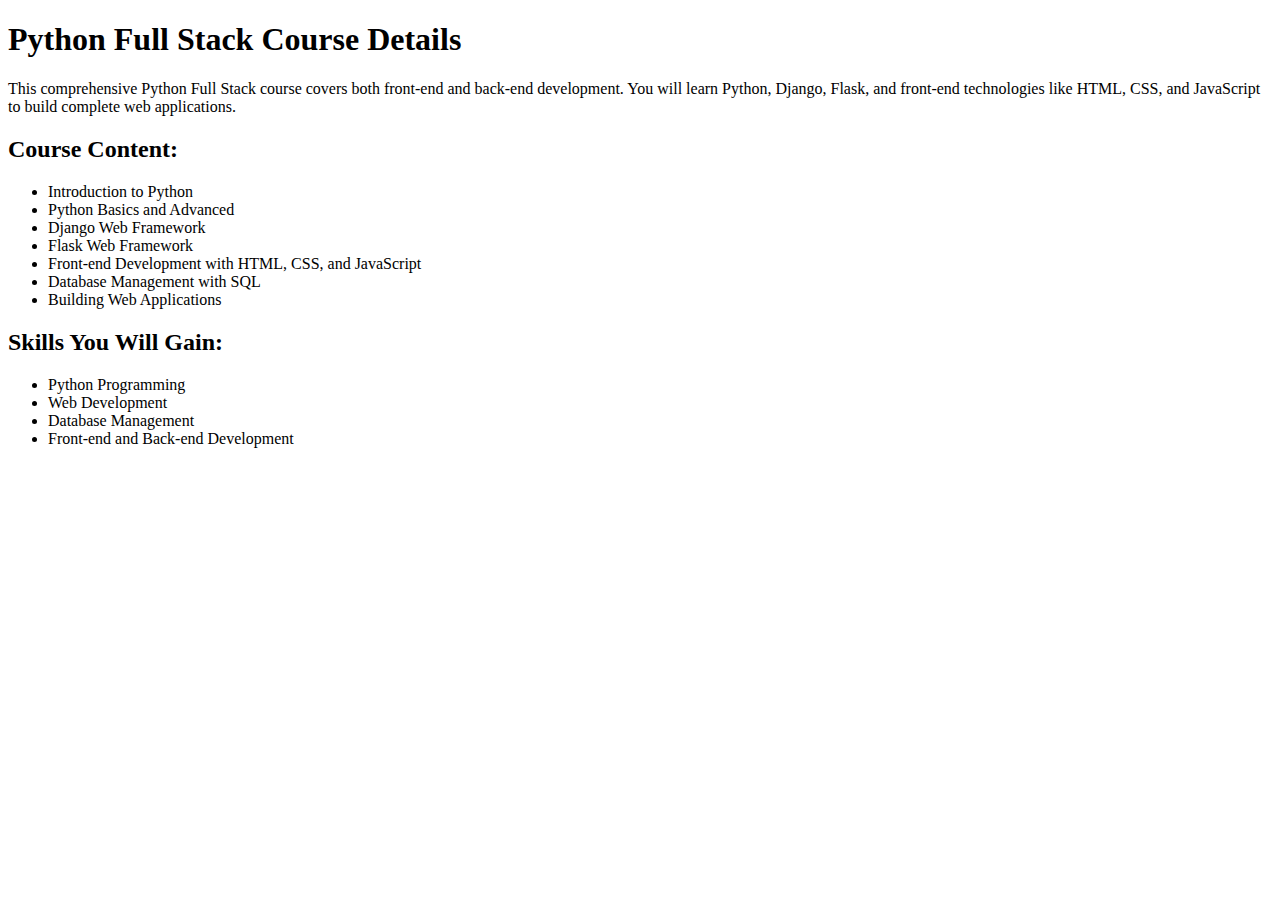
<file: fs.html>
<!DOCTYPE html>
<html lang="en">
<head>
    <meta charset="UTF-8">
    <meta name="viewport" content="width=device-width, initial-scale=1.0">
    <title>Course Details</title>
    <link rel="stylesheet" >
</head>
<body>
    <div class="container">
        <h1>Python Full Stack Course Details</h1>
        
        <div class="course-details">
            
            <p>This comprehensive Python Full Stack course covers both front-end and back-end development. You will learn Python, Django, Flask, and front-end technologies like HTML, CSS, and JavaScript to build complete web applications.</p>
            <h2>Course Content:</h2>
            <ul>
                <li>Introduction to Python</li>
                <li>Python Basics and Advanced</li>
                <li>Django Web Framework</li>
                <li>Flask Web Framework</li>
                <li>Front-end Development with HTML, CSS, and JavaScript</li>
                <li>Database Management with SQL</li>
                <li>Building Web Applications</li>
            </ul>
            <h2>Skills You Will Gain:</h2>
            <ul>
                <li>Python Programming</li>
                <li>Web Development</li>
                <li>Database Management</li>
                <li>Front-end and Back-end Development</li>
            </ul>
        </div>
    </div>
</body>
</html>
</file>
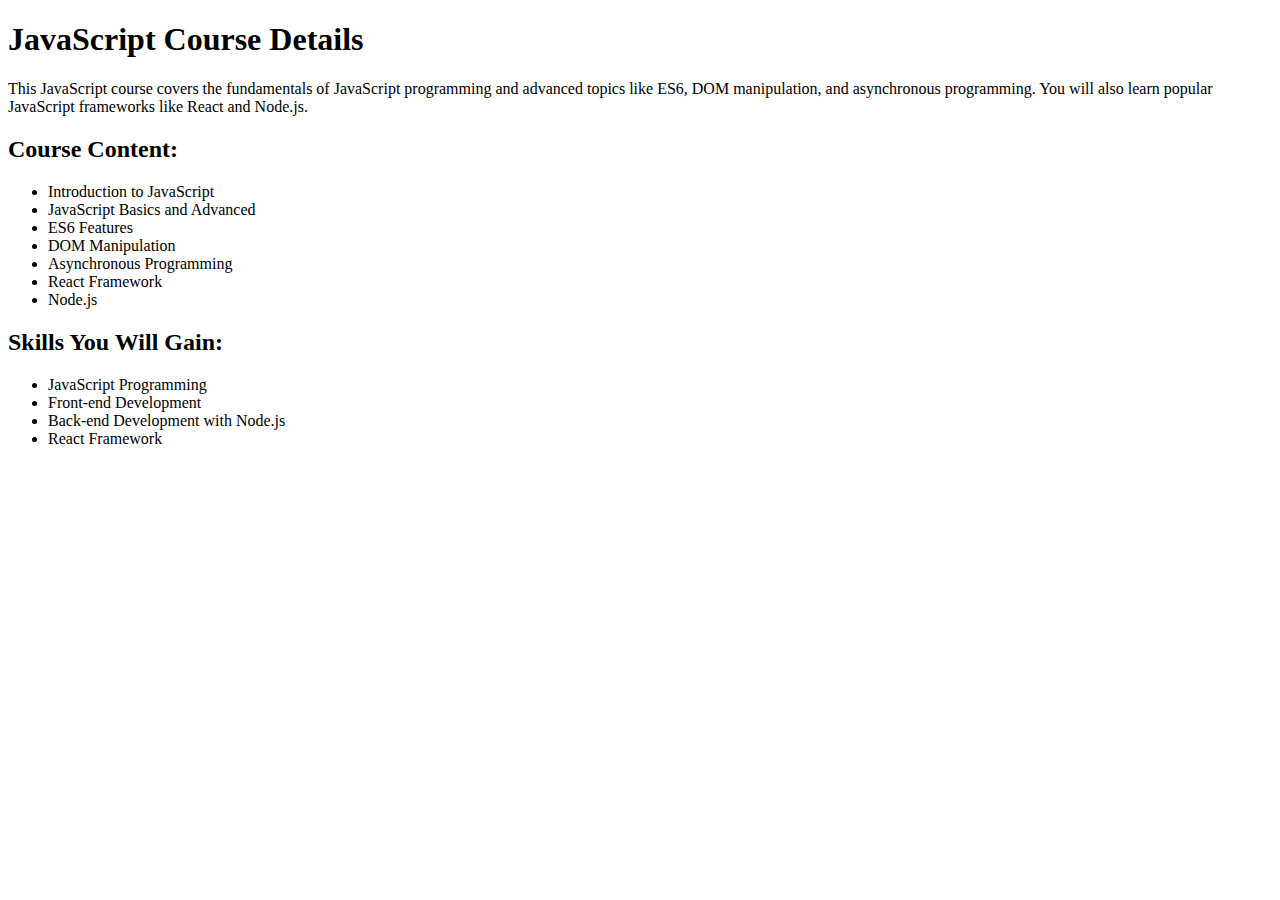
<file: js.html>
<!DOCTYPE html>
<html lang="en">
<head>
    <meta charset="UTF-8">
    <meta name="viewport" content="width=device-width, initial-scale=1.0">
    <title>Course Details</title>
    <link rel="stylesheet">
</head>
<body>
    <div class="container">
        <h1>JavaScript Course Details</h1>
        
        <div class="course-details">
            
            <p>This JavaScript course covers the fundamentals of JavaScript programming and advanced topics like ES6, DOM manipulation, and asynchronous programming. You will also learn popular JavaScript frameworks like React and Node.js.</p>
            <h2>Course Content:</h2>
            <ul>
                <li>Introduction to JavaScript</li>
                <li>JavaScript Basics and Advanced</li>
                <li>ES6 Features</li>
                <li>DOM Manipulation</li>
                <li>Asynchronous Programming</li>
                <li>React Framework</li>
                <li>Node.js</li>
            </ul>
            <h2>Skills You Will Gain:</h2>
            <ul>
                <li>JavaScript Programming</li>
                <li>Front-end Development</li>
                <li>Back-end Development with Node.js</li>
                <li>React Framework</li>
            </ul>
        </div>
    </div>
</body>
</html>
</file>
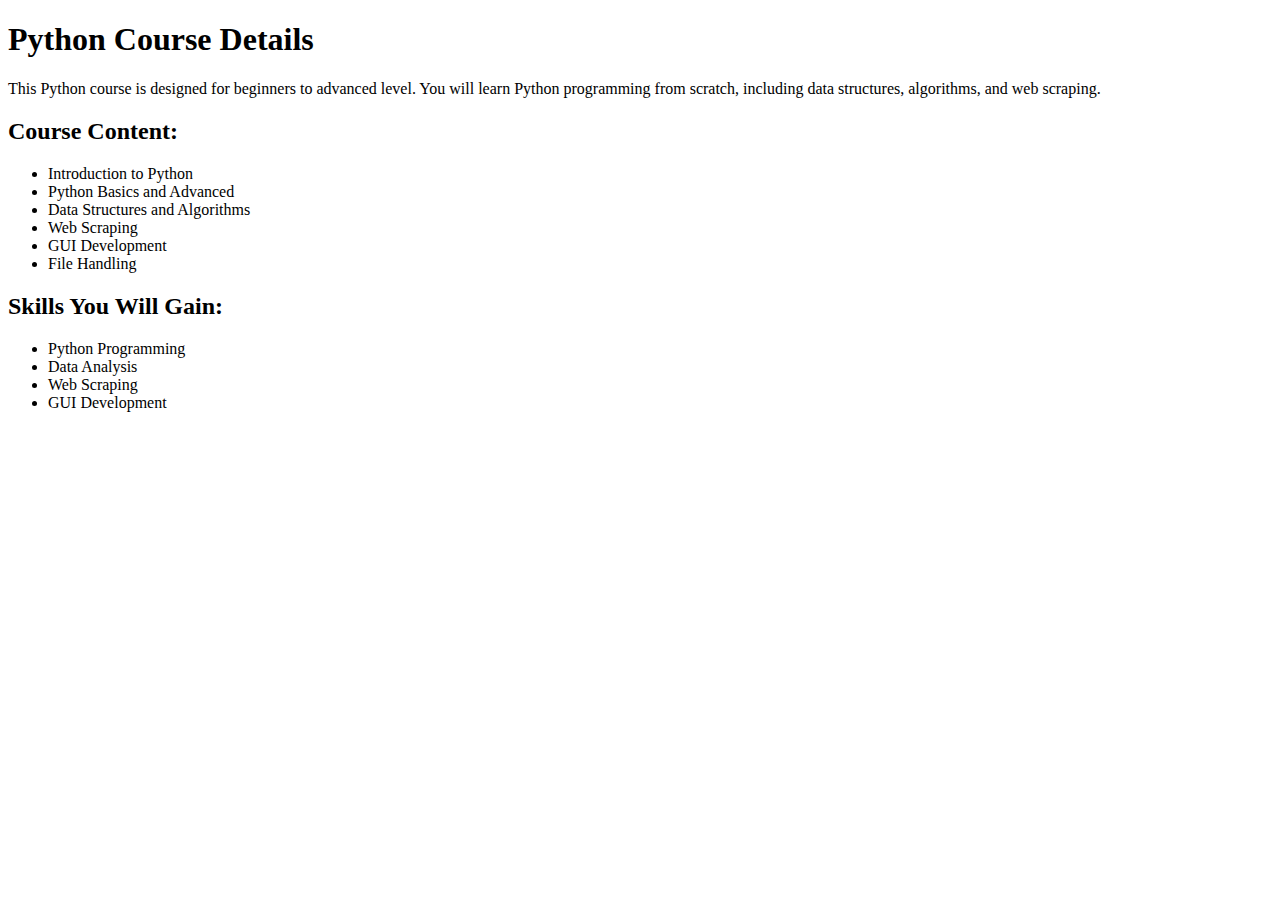
<file: python.html>
<!DOCTYPE html>
<html lang="en">
<head>
    <meta charset="UTF-8">
    <meta name="viewport" content="width=device-width, initial-scale=1.0">
    <title>Course Details</title>
    <link rel="stylesheet">
</head>
<body>
    <div class="container">
        <h1>Python Course Details</h1>
        
        <div class="course-details">
            
            <p>This Python course is designed for beginners to advanced level. You will learn Python programming from scratch, including data structures, algorithms, and web scraping.</p>
            <h2>Course Content:</h2>
            <ul>
                <li>Introduction to Python</li>
                <li>Python Basics and Advanced</li>
                <li>Data Structures and Algorithms</li>
                <li>Web Scraping</li>
                <li>GUI Development</li>
                <li>File Handling</li>
            </ul>
            <h2>Skills You Will Gain:</h2>
            <ul>
                <li>Python Programming</li>
                <li>Data Analysis</li>
                <li>Web Scraping</li>
                <li>GUI Development</li>
            </ul>
        </div>
    </div>
</body>
</html>
</file>
